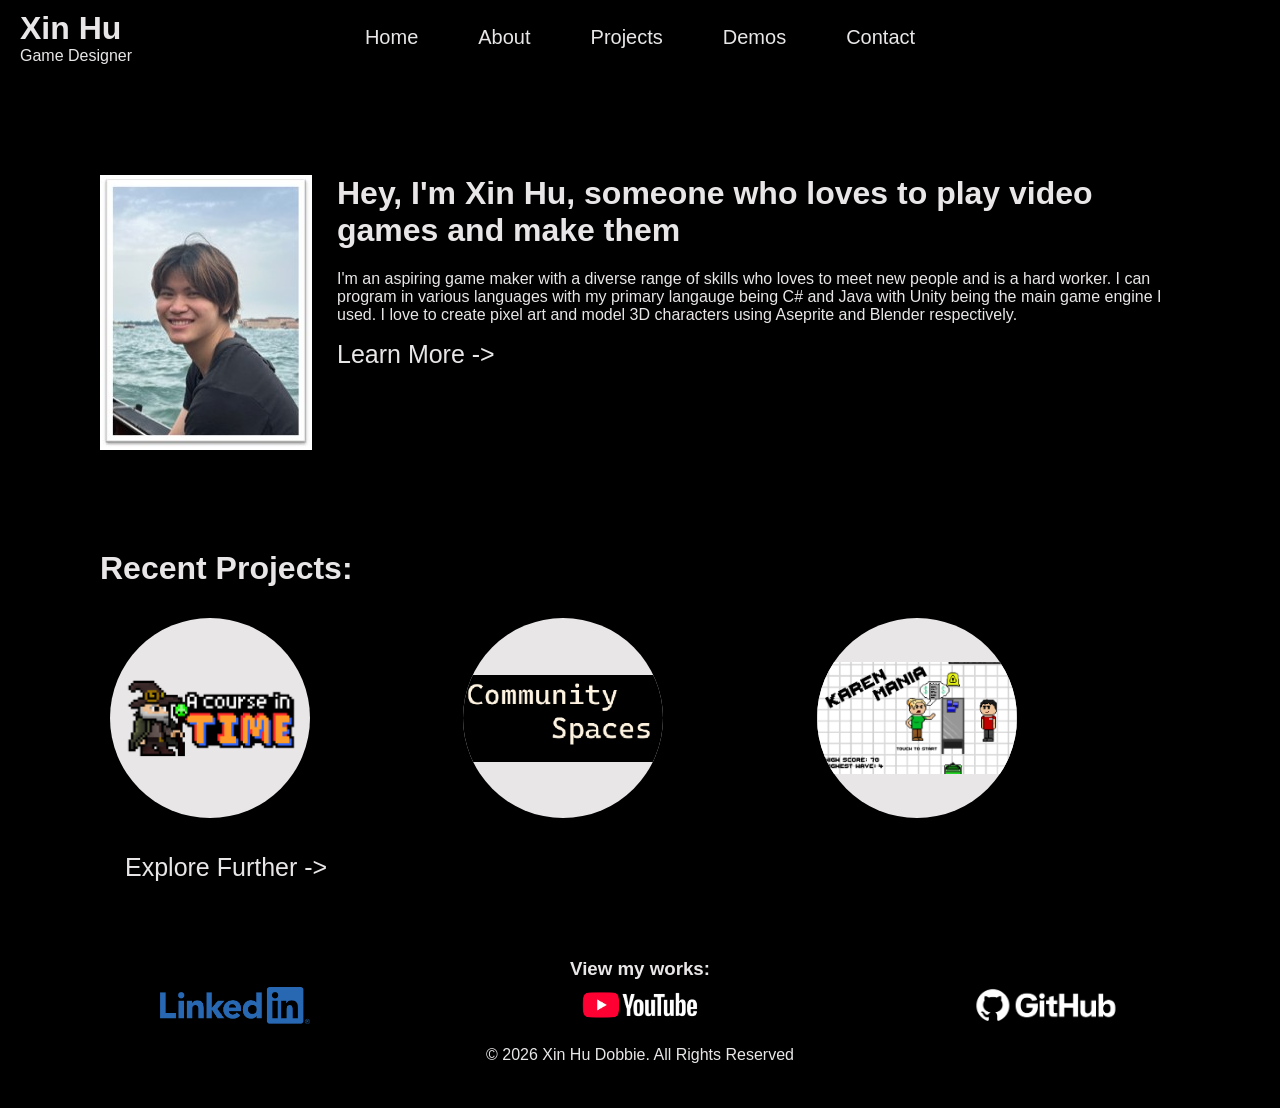
<file: docs/index.html>
<!DOCTYPE html>
<html>
    <head>
        <title>Portfolio</title>
        <link rel="stylesheet" href="style.css">
        <script src="./jquery-4.0.0.min.js"></script>
    </head>

    <script>
        $(document).ready(function(){
            $(".project-item").mouseenter(function(){
                $(this).find('p').css("visibility", "visible");
                $(this).find('img').css("opacity", "0");
                $(this).css({
                    "background-color": "black",
                    "cursor": "pointer",
                });
            });
            
            $(".project-item").mouseleave(function(){
                $(this).find('p').css("visibility", "hidden");
                $(this).find('img').css("opacity", "100");
                $(this).css({
                    "background-color": "#E9E6E7",
                    "cursor": "default",
                });
            });

            $("#home-link").click(function(){
                window.location.href = "index.html"
            });

            $("#about-link").click(function(){
                window.location.href = "about.html"
            });

              $("#about-button").click(function(){
                window.location.href = "about.html"
            });

            $("#project-link").click(function(){
                window.location.href = "project.html"
            });

            $("#project-button").click(function(){
                window.location.href = "project.html"
            });

            $("#demo-link").click(function(){
                window.location.href = "demo.html"
            });

            $("#contact-link").click(function(){
                window.location.href = "contact.html"
            });

            $("#course-time").click(function(){
                window.location.href = "https://crumpyofcl.itch.io/a-course-in-time"
            });

            $("#community").click(function(){
                window.location.href = "https://rediscool.itch.io/community-spaces"
            });

            $("#karen").click(function(){
                window.location.href = "https://github.com/Fire5126/Karan-Mania"
            });
        });
    </script>

    <body>  
        <header id="header">
       
            <div id="header-text">
                <h1 id="header-title">Xin Hu</h1>
                <p1 id="header-subtitle">Game Designer</p1>
            </div>
            <nav>
                <div id="header-links">
                   <button id="home-link"><p1  class="header-link">Home</p1></button>
                    <button id="about-link"><p1 class="header-link">About</p1></button>
                    <button id="project-link"><p1 class="header-link">Projects</p1></button>
                    <button id="demo-link"><p1 class="header-link">Demos</p1></button>
                    <button id="contact-link"><p1 class="header-link">Contact</p1></button>
                </div>
            </nav>

            <img id="header-logo">

        </header>

        <div id="intro">
            <img src="./Imgs/XinHu.jpg" alt="A Picture of Xin Hu">
            <div>
                <h1 id="intro-title">Hey, I'm Xin Hu, someone who loves to play video games and make them</h1>
                <p id="intro-description">I'm an aspiring game maker with a diverse range of skills who loves to meet new people and is a hard worker. I can program in various languages with my primary langauge being C# and Java with Unity being the main game engine I used. I love to create pixel art and model 3D characters using Aseprite and Blender respectively. </p>
                <button id="about-button"><p1>Learn More -></a></button>
            </div>
        </div>

        <div id="recent-projects">
            <h1>Recent Projects:</h1>

            <div id="project-grid">
                <div class="project-item" id="course-time"><img src="./Imgs/ACourseInTime.png" alt="A Course in Time"><p class="project-text">2D fantasy side scroller puzzle platformer where you play as a wizard with control over time</p></div>
                <div class="project-item" id="community"><img src="./Imgs/CommunitySpace.png" alt="Community Spaces"><p class="project-text">Co-op turn based strategy game where you and you're friend has to build a diverse community</p></div>
                <div class="project-item" id="karen"><img src="./Imgs/KarenMania.png" alt="Karen Mania"><p class="project-text">2D Top Down wave shooter where you play as a 'Karen' and throw tp at workers</p></div>
            </div>

            <button id="project-button"><p1>Explore Further -></a></button>
        </div>

        <footer id="footer">
            <!-- Links to various socials to get in contact with me -->
            <h3 id="footer-text">View my works:</h3>
            <nav>
                <ul id="footer-links">
                    <li class="media-link"><a href="https://www.linkedin.com/in/xin-hu-dobbie-929366380/"><img class="media-logo" src="./Imgs/LI-Logo.png" alt="LinkedIn logo link"></a></li>
                    <li class="media-link"><a href="https://www.youtube.com/@BinDiverC"><img class="media-logo" src="./Imgs/yt_logo_fullcolor_white_digital.png" alt="Youtube logo link"></a></li>
                    <li class="media-link"><a href="https://github.com/Fire5126"><img class="media-logo" src="./Imgs/GitHub_Lockup_White_Clearspace.png" alt="GitHub logo link"></a></li>
                </ul>
            </nav>
            <p id="footer-copyright">&copy; 2026 Xin Hu Dobbie. All Rights Reserved</p>
        </footer>
    </body>
</html>
</file>
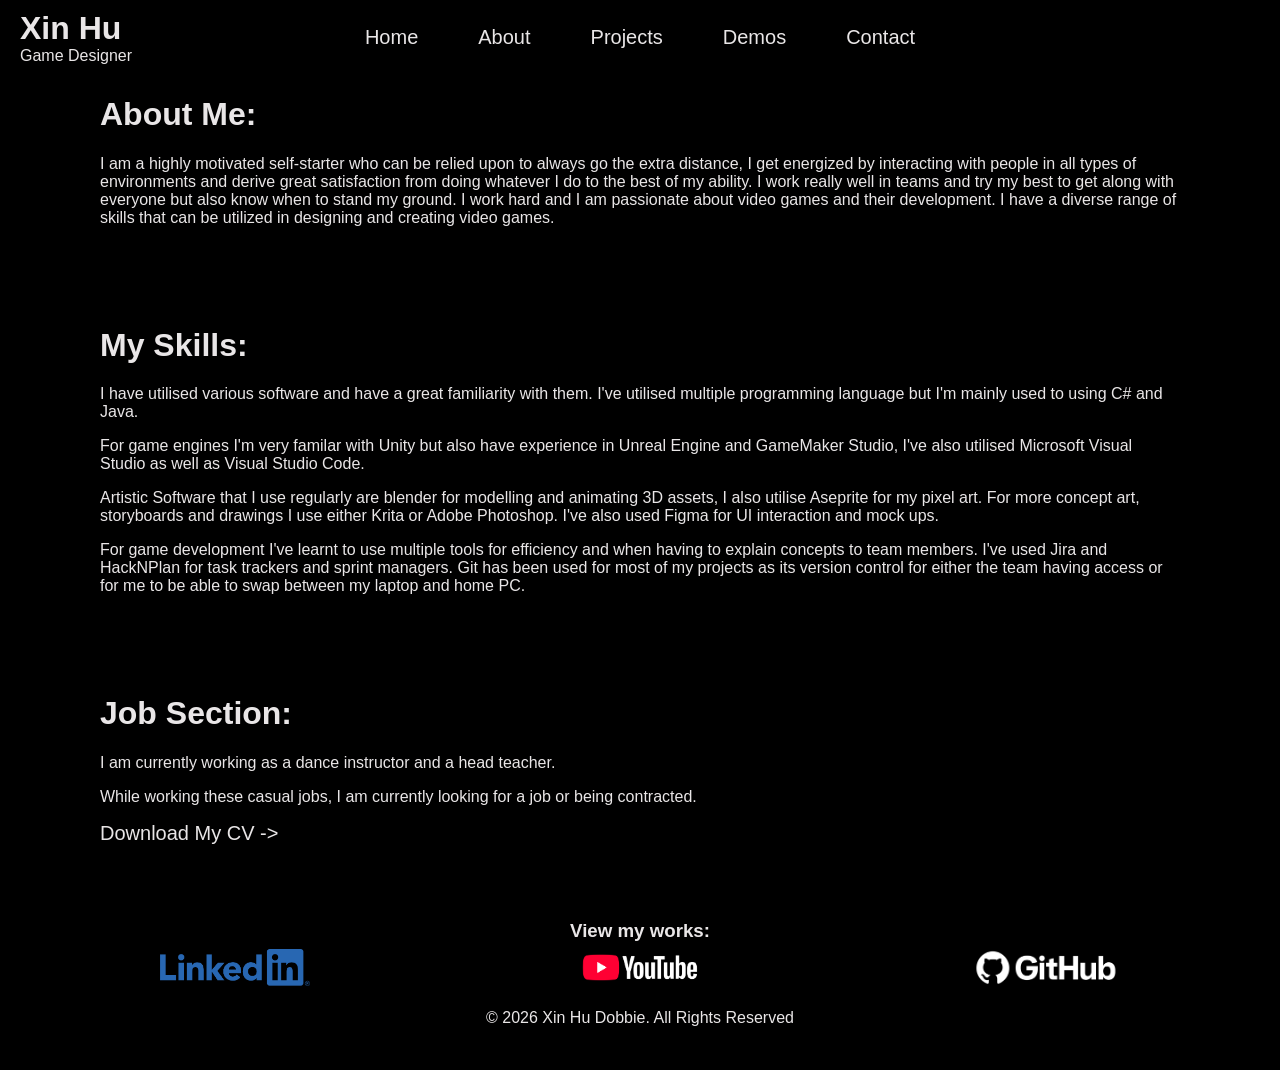
<file: docs/about.html>
<!DOCTYPE html>
<html>
    <head>
        <title>Portfolio</title>
        <link rel="stylesheet" href="style.css">
        <script src="./jquery-4.0.0.min.js"></script>
    </head>

    <script>
        $(document).ready(function(){
            $("#home-link").click(function(){
                window.location.href = "index.html"
            });

            $("#about-link").click(function(){
                window.location.href = "about.html"
            });

              $("#about-button").click(function(){
                window.location.href = "about.html"
            });

            $("#project-link").click(function(){
                window.location.href = "project.html"
            });

            $("#demo-link").click(function(){
                window.location.href = "demo.html"
            });

            $("#contact-link").click(function(){
                window.location.href = "contact.html"
            });

            $("#cv-button").click(function(e){
                e.preventDefault();
                window.location.href = "XDobbie_CV.pdf"
            });
        });
    </script>

    <body>  
        <header id="header">
       
            <div id="header-text">
                <h1 id="header-title">Xin Hu</h1>
                <p1 id="header-subtitle">Game Designer</p1>
            </div>
            <nav>
                <div id="header-links">
                   <button><p1 id="home-link" class="header-link">Home</p1></button>
                    <button><p1 id="about-link" class="header-link">About</p1></button>
                    <button><p1 id="project-link" class="header-link">Projects</p1></button>
                    <button><p1 id="demo-link" class="header-link">Demos</p1></button>
                    <button><p1 id="contact-link" class="header-link">Contact</p1></button>
                </div>
            </nav>

            <img id="header-logo">
        </header>

        <div id="about-section">
            <h1>About Me:</h1>
            <p>I am a highly motivated self-starter who can be relied upon to always go the extra distance, I get energized by interacting with people in all types of environments and derive great satisfaction from doing whatever I do to the best of my ability. I work really well in teams and try my best to get along with everyone but also know when to stand my ground. I work hard and  I am passionate about video games and their development. I have a diverse range of skills that can be utilized in designing and creating video games.</p>
        </div>

        <div id="skill-section">
            <h1>My Skills:</h1>
            <p>I have utilised various software and have a great familiarity with them. I've utilised multiple programming language but I'm mainly used to using C# and Java.</p>
            <p>For game engines I'm very familar with Unity but also have experience in Unreal Engine and GameMaker Studio, I've also utilised Microsoft Visual Studio as well as Visual Studio Code.</p>
            <p>Artistic Software that I use regularly are blender for modelling and animating 3D assets, I also utilise Aseprite for my pixel art. For more concept art, storyboards and drawings I use either Krita or Adobe Photoshop. I've also used Figma for UI interaction and mock ups.</p>
            <p>For game development I've learnt to use multiple tools for efficiency and when having to explain concepts to team members. I've used Jira and HackNPlan for task trackers and sprint managers. Git has been used for most of my projects as its version control for either the team having access or for me to be able to swap between my laptop and home PC.</p>
        </div>

        <div id="job-section">
            <h1>Job Section:</h1>
            <p>I am currently working as a dance instructor and a head teacher.</p>
            <p>While working these casual jobs, I am currently looking for a job or being contracted.</p>
            <button id="cv-button">Download My CV -></button>
        </div>


        <footer id="footer">
            <!-- Links to various socials to get in contact with me -->
            <h3 id="footer-text">View my works:</h3>
            <nav>
                <ul id="footer-links">
                    <li class="media-link"><a href="https://www.linkedin.com/in/xin-hu-dobbie-929366380/"><img class="media-logo" src="./Imgs/LI-Logo.png" alt="LinkedIn logo link"></a></li>
                    <li class="media-link"><a href="https://www.youtube.com/@BinDiverC"><img class="media-logo" src="./Imgs/yt_logo_fullcolor_white_digital.png" alt="Youtube logo link"></a></li>
                    <li class="media-link"><a href="https://github.com/Fire5126"><img class="media-logo" src="./Imgs/GitHub_Lockup_White_Clearspace.png" alt="GitHub logo link"></a></li>
                </ul>
            </nav>
            <p id="footer-copyright">&copy; 2026 Xin Hu Dobbie. All Rights Reserved</p>
        </footer>
    </body>
</html>
</file>
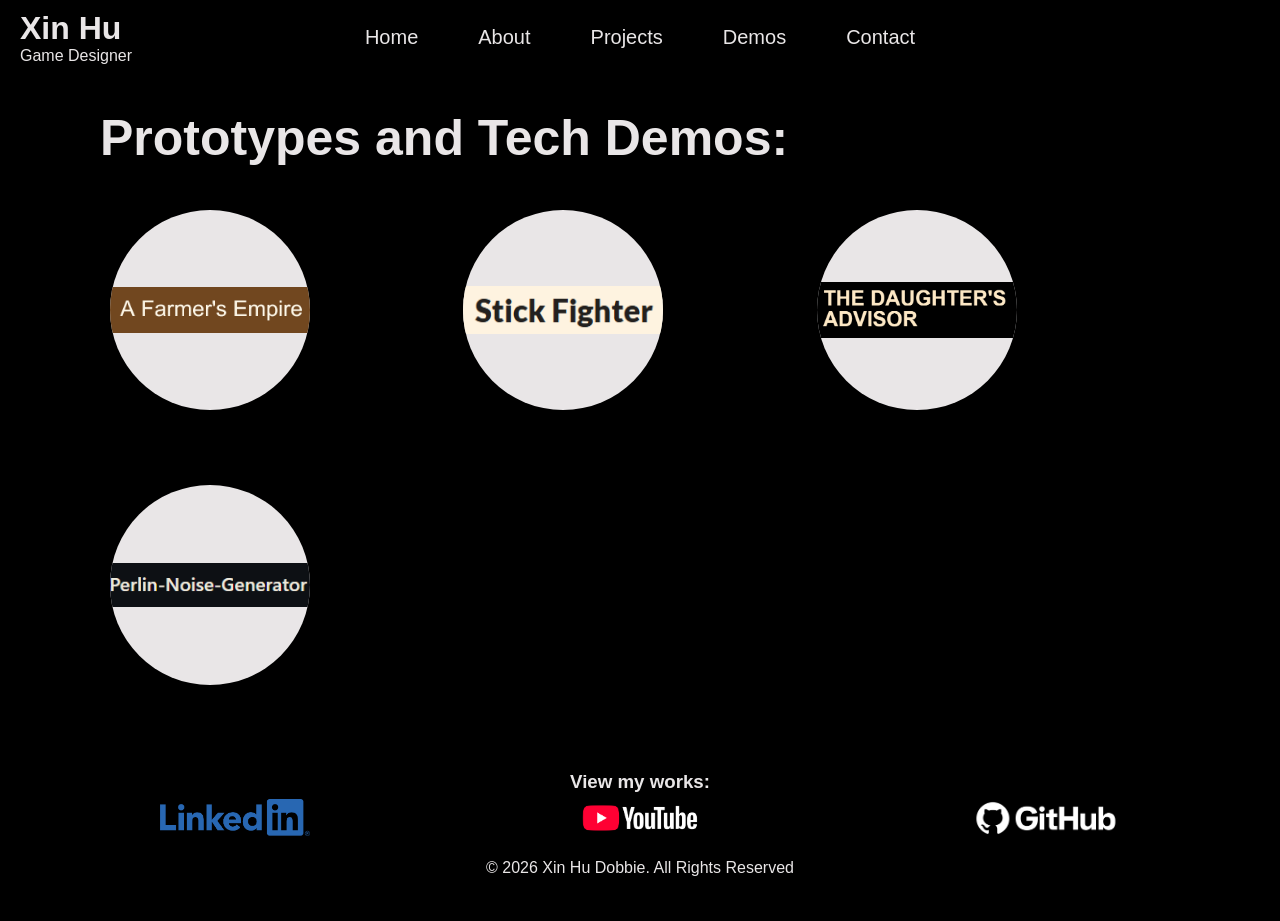
<file: docs/demo.html>
<!DOCTYPE html>
<html>
    <head>
        <title>Portfolio</title>
        <link rel="stylesheet" href="style.css">
        <script src="./jquery-4.0.0.min.js"></script>
    </head>

    <script>
        $(document).ready(function(){
            $(".project-item").mouseenter(function(){
                $(this).find('p').css("visibility", "visible");
                $(this).find('img').css("opacity", "0");
                $(this).css({
                    "background-color": "black",
                    "cursor": "pointer",
                });
            });
            
            $(".project-item").mouseleave(function(){
                $(this).find('p').css("visibility", "hidden");
                $(this).find('img').css("opacity", "100");
                $(this).css({
                    "background-color": "#E9E6E7",
                    "cursor": "default",
                });
            });

            $("#home-link").click(function(){
                window.location.href = "index.html"
            });

            $("#about-link").click(function(){
                window.location.href = "about.html"
            });

              $("#about-button").click(function(){
                window.location.href = "about.html"
            });

            $("#project-link").click(function(){
                window.location.href = "project.html"
            });

            $("#demo-link").click(function(){
                window.location.href = "demo.html"
            });

            $("#contact-link").click(function(){
                window.location.href = "contact.html"
            });

            $("#farmer-empire").click(function(){
                window.location.href = "https://github.com/Fire5126/Prototype3-FarmersEmpire"
            });

            $("#stick-fighter").click(function(){
                window.location.href = "https://xin-hu-dobbie.itch.io/stick-fighter"
            });

            $("#daughter-advisor").click(function(){
                window.location.href = "https://xin-hu-dobbie.itch.io/the-daughters-advisor"
            });

            $("#perlin-noise").click(function(){
                window.location.href = "https://github.com/Fire5126/Example-of-Perlin-Noise-Generator"
            });
        });
    </script>

    <body>  
        <header id="header">
       
            <div id="header-text">
                <h1 id="header-title">Xin Hu</h1>
                <p1 id="header-subtitle">Game Designer</p1>
            </div>
            <nav>
                <div id="header-links">
                   <button><p1 id="home-link" class="header-link">Home</p1></button>
                    <button><p1 id="about-link" class="header-link">About</p1></button>
                    <button><p1 id="project-link" class="header-link">Projects</p1></button>
                    <button><p1 id="demo-link" class="header-link">Demos</p1></button>
                    <button><p1 id="contact-link" class="header-link">Contact</p1></button>
                </div>
            </nav>

            <img id="header-logo">
        </header>

        <div id="projects">
            <h1 id="projects-title">Prototypes and Tech Demos:</h1>

            <div id="project-grid">
                <div class="project-item" id="farmer-empire"><img src="./Imgs/FarmerEmpire.png" alt="A Farmer's Empire"><p class="project-text">An idle clicker farming game where you player as a farmer inheriting their family's plot of land</p></div>
                <div class="project-item" id="stick-fighter"><img src="./Imgs/StickFighter.png" alt="Stick Fighter"><p class="project-text">A 2D side view fighting game where you play as unique stick figures fighting to be at the top</p></div>
                <div class="project-item" id="daughter-advisor"><img src="./Imgs/DaughtersAdvisor.png" alt="Daughter's Advisor"><p class="project-text">A medieval fantasy interactive narrative game where you must give advice to a princess</p></div>
                <div class="project-item" id="perlin-noise"><img src="./Imgs/PerlinNoise.png" alt="Perlin Noise Generator"><p class="project-text">A tech demo of a perlin noise generator to create terrain using the height map</p></div>
            </div>
        </div>

        <footer id="footer">
            <!-- Links to various socials to get in contact with me -->
            <h3 id="footer-text">View my works:</h3>
            <nav>
                <ul id="footer-links">
                    <li class="media-link"><a href="https://www.linkedin.com/in/xin-hu-dobbie-929366380/"><img class="media-logo" src="./Imgs/LI-Logo.png" alt="LinkedIn logo link"></a></li>
                    <li class="media-link"><a href="https://www.youtube.com/@BinDiverC"><img class="media-logo" src="./Imgs/yt_logo_fullcolor_white_digital.png" alt="Youtube logo link"></a></li>
                    <li class="media-link"><a href="https://github.com/Fire5126"><img class="media-logo" src="./Imgs/GitHub_Lockup_White_Clearspace.png" alt="GitHub logo link"></a></li>
                </ul>
            </nav>
            <p id="footer-copyright">&copy; 2026 Xin Hu Dobbie. All Rights Reserved</p>
        </footer>
    </body>
</html>
</file>
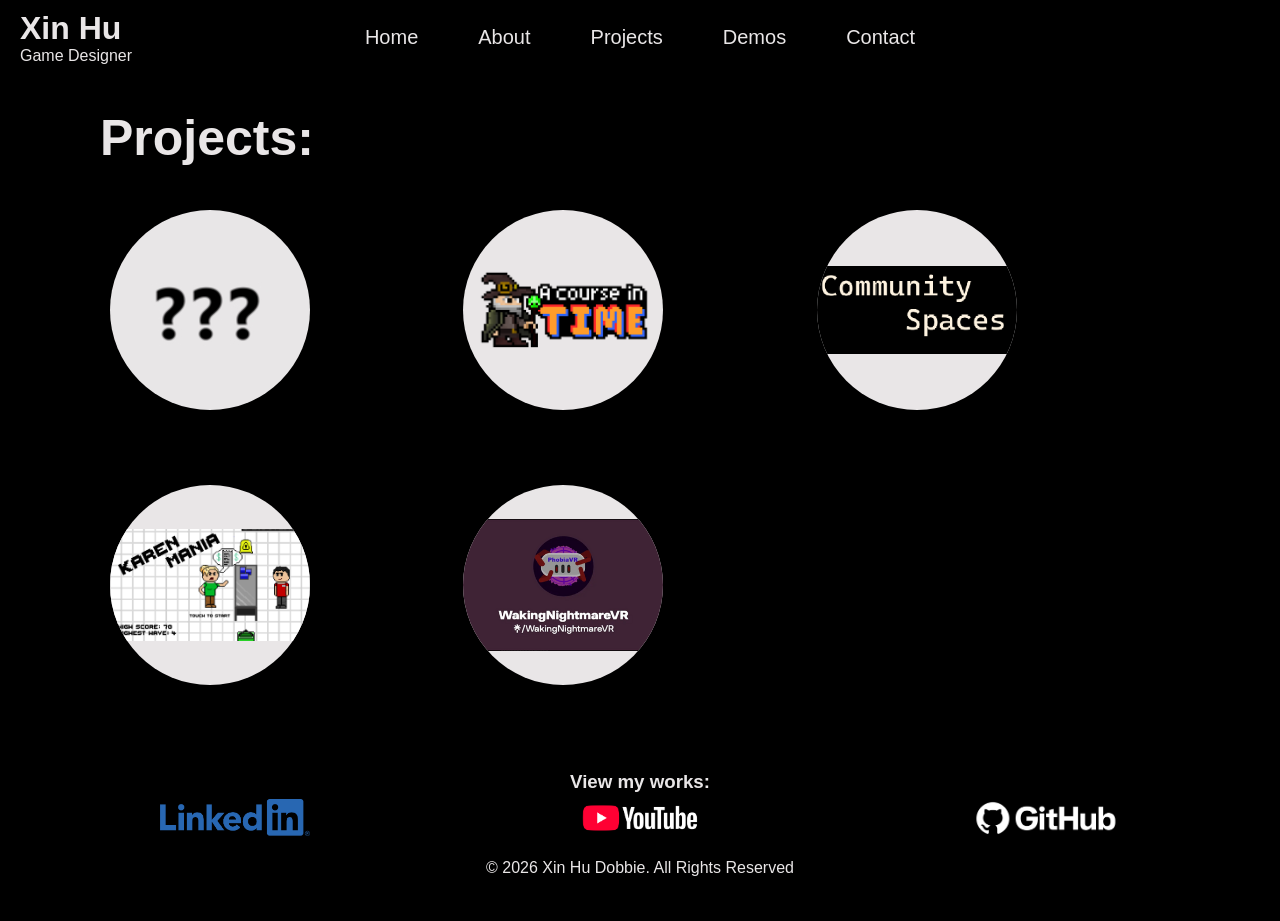
<file: docs/project.html>
<!DOCTYPE html>
<html>
    <head>
        <title>Portfolio</title>
        <link rel="stylesheet" href="style.css">
        <script src="./jquery-4.0.0.min.js"></script>
    </head>

    <script>
        $(document).ready(function(){
            $(".project-item").mouseenter(function(){
                $(this).find('p').css("visibility", "visible");
                $(this).find('img').css("opacity", "0");
                $(this).css({
                    "background-color": "black",
                    "cursor": "pointer",
                });
            });
            
            $(".project-item").mouseleave(function(){
                $(this).find('p').css("visibility", "hidden");
                $(this).find('img').css("opacity", "100");
                $(this).css({
                    "background-color": "#E9E6E7",
                    "cursor": "default",
                });
            });

            $("#home-link").click(function(){
                window.location.href = "index.html"
            });

            $("#about-link").click(function(){
                window.location.href = "about.html"
            });

              $("#about-button").click(function(){
                window.location.href = "about.html"
            });

            $("#project-link").click(function(){
                window.location.href = "project.html"
            });

            $("#demo-link").click(function(){
                window.location.href = "demo.html"
            });

            $("#contact-link").click(function(){
                window.location.href = "contact.html"
            });

            $("#a-course-in-time").click(function(){
                window.location.href = "https://crumpyofcl.itch.io/a-course-in-time"
            });

            $("#community-spaces").click(function(){
                window.location.href = "https://rediscool.itch.io/community-spaces"
            });

            $("#karen-mania").click(function(){
                window.location.href = "https://github.com/Fire5126/Karan-Mania"
            });

            $("#waking-nightmare").click(function(){
                window.location.href = "https://crumpyofcl.itch.io/waking-nightmare"
            });
        });
    </script>

    <body>  
        <header id="header">
       
            <div id="header-text">
                <h1 id="header-title">Xin Hu</h1>
                <p1 id="header-subtitle">Game Designer</p1>
            </div>
            <nav>
                <div id="header-links">
                   <button><p1 id="home-link" class="header-link">Home</p1></button>
                    <button><p1 id="about-link" class="header-link">About</p1></button>
                    <button><p1 id="project-link" class="header-link">Projects</p1></button>
                    <button><p1 id="demo-link" class="header-link">Demos</p1></button>
                    <button><p1 id="contact-link" class="header-link">Contact</p1></button>
                </div>
            </nav>

            <img id="header-logo">
        </header>

        <div id="projects">
            <h1 id="projects-title">Projects:</h1>

            <div id="project-grid">
                <div class="project-item" id="unknown"><img src="./Imgs/Unknown.jpg" alt="A Course in Time"><p class="project-text">Coming Soon!</p></div>
                <div class="project-item" id="a-course-in-time"><img src="./Imgs/ACourseInTime.png" alt="A Course in Time"><p class="project-text">2D fantasy side scroller puzzle platformer where you play as a wizard with control over time</p></div>
                <div class="project-item" id="community-spaces"><img src="./Imgs/CommunitySpace.png" alt="Community Spaces"><p class="project-text">Co-op turn based strategy game where you and you're friend has to build a diverse community</p></div>
                <div class="project-item" id="karen-mania"><img src="./Imgs/KarenMania.png" alt="Karen Mania"><p class="project-text">2D Top Down wave shooter where you play as a 'Karen' and throw tp at workers</p></div>
                <div class="project-item" id="waking-nightmare"><img src="./Imgs/WakingNightmare.png" alt="Waking Nightmare"><p class="project-text">VR Fear Experience where you play as an insomniac trying to fall asleep, but watch the darkness</p></div>
            </div>
        </div>

        <footer id="footer">
            <!-- Links to various socials to get in contact with me -->
            <h3 id="footer-text">View my works:</h3>
            <nav>
                <ul id="footer-links">
                    <li class="media-link"><a href="https://www.linkedin.com/in/xin-hu-dobbie-929366380/"><img class="media-logo" src="./Imgs/LI-Logo.png" alt="LinkedIn logo link"></a></li>
                    <li class="media-link"><a href="https://www.youtube.com/@BinDiverC"><img class="media-logo" src="./Imgs/yt_logo_fullcolor_white_digital.png" alt="Youtube logo link"></a></li>
                    <li class="media-link"><a href="https://github.com/Fire5126"><img class="media-logo" src="./Imgs/GitHub_Lockup_White_Clearspace.png" alt="GitHub logo link"></a></li>
                </ul>
            </nav>
            <p id="footer-copyright">&copy; 2026 Xin Hu Dobbie. All Rights Reserved</p>
        </footer>
    </body>
</html>
</file>
<file: docs/style.css>
body {
    margin: 0;
    padding: 0;
    background-color: black;
    color: #E9E6E7;
    font-family:'Gill Sans', 'Gill Sans MT', Calibri, 'Trebuchet MS', sans-serif;
}

#header {
    display: flex;
    justify-content: space-between;
    align-items: center;
    margin: 0;
    padding: 10px 20px;
}

#header-text{
    flex: 1;
}

#header-title{
    margin: 0;
}

#header-links {
    display: flex;
    justify-content: space-between;
    align-items: center;
    list-style-type: none;
    flex: 0 1 auto;
    margin: 0;
    width: 100%;
    height: 50px;
}

#header-links button {
    flex-grow: 1;
    margin: 0;
    padding: 0px 30px;
    min-width: 30px;
    height: 100%;
    background-color: black;
    color: #E9E6E7;
    border: none;
    cursor: pointer;
    font-family:'Gill Sans', 'Gill Sans MT', Calibri, 'Trebuchet MS', sans-serif;
}

#header-links button:hover {
    color: darkgray;
}

.header-link {
    margin: 0;
    padding: 0;
    
    display: flex;
    justify-content: center;
    align-items: center;
    flex: 1;
    width: 100%;
    font-size: 20px;
}

#header-logo {
    flex: 1;
    display: flex;
    justify-content: flex-end;
}

#intro {
    margin-left: 100px;
    margin-right: 100px;
    margin-top: 100px;
    display: flex;
    justify-content: space-between;
}

#intro-title {
    margin-left: 25px;
    margin-top: 0;
}

#intro-description {
    margin-left: 25px;
}

#about-button {
    margin-left: 25px;
    color: #E9E6E7;
    appearance: none;
    background: none;
    border: none;
    padding: 0;
    font-family:'Gill Sans', 'Gill Sans MT', Calibri, 'Trebuchet MS', sans-serif;
    font-size: 25px;
}

#about-button:hover {
    color: darkgray;
    cursor: pointer;
}

#recent-projects {
    margin-left: 100px;
    margin-right: 100px;
    margin-top: 100px;
}

#project-grid {
    display: grid;
    grid-template-columns: auto auto auto;
    padding: 10px;

    row-gap: 75px;
}

.project-item{
    width: 200px;
    height: 200px;
    overflow: hidden;
    border-radius: 50%;
    background-color: #E9E6E7;
    
    display: flex;
    justify-content: center;
    align-items: center;
    position: relative;
}

.project-item img {
    max-width: 100%;
    max-height: 100%;
    width: auto;
    height: auto;
    display: block;
}

.project-item p {
    position: absolute;
    font-size: 19px;
    width: 150px;
    visibility: hidden;
    padding: 5px;
    background-color: black
}

#project-button {
    margin-left: 25px;
    margin-top: 25px;
    padding: 0;

    appearance: none;
    background: none;
    border: none;

    font-family:'Gill Sans', 'Gill Sans MT', Calibri, 'Trebuchet MS', sans-serif;
    font-size: 25px;
    color: #E9E6E7;
}

#project-button:hover {
    color: darkgray;
    cursor: pointer;
}

#footer {
    padding: 2%;
    padding-bottom: 0;
    margin: 0;
    height: 150px;
    margin-top: 50px;
}

#footer-copyright {
    height: auto;
    display: flex;
    justify-content: center;
    align-items: center;   
}

#footer-text {
    display: flex;
    justify-content: center;
    align-items: center;   
    margin: 0;
    padding: 0;
}

#footer-links{
    display: flex;
    justify-content: center;
    align-items: center;
    list-style-type: none;
    padding: 0;
    margin: 0;
    width: 100%;
}

.media-logo{
    width: 150px;
    height: auto;
}

.media-link {
    width: 33%;
    margin: 0;
    padding: 0;

    display: flex;
    justify-content: center;
    align-items: center;    
}

.media-link a {
    margin: 0;
    padding: 0;
    
    display: flex;
    justify-content: center;
    align-items: center;
    width: 100%;
}

#about-section {
    margin-left: 100px;
    margin-right: 100px;
}

#skill-section {
    margin-left: 100px;
    margin-right: 100px;
    margin-top: 100px;
}

#job-section {
    margin-left: 100px;
    margin-right: 100px;
    margin-top: 100px;
}

#cv-button {
    padding: 0;

    appearance: none;
    background: none;
    border: none;

    font-family:'Gill Sans', 'Gill Sans MT', Calibri, 'Trebuchet MS', sans-serif;
    font-size: 20px;
    color: #E9E6E7;
}

#cv-button:hover {
    cursor: pointer;
    color: darkgrey;
}

#projects {
    margin-left: 100px;
    margin-right: 100px;
    margin-top: 30px;
}

#projects-title {
    font-size: 50px;
}

#information-container {
    border-radius: 5px;
    background-color: darkgray;
    padding: 30px;
    margin: 150px;
}

#fname, #femail, #fcountry, #fmessage {
    width: 100%;
    padding: 12px;
    border: 1px solid #04AA6D;
    border-radius: 4px;
    box-sizing: border-box;
    margin-top: 6px;
    margin-bottom: 16px;
    resize: vertical
}

.select2-container--elegant .select2-selection--single  {
    background-color: #f8f9fa;
    width: 100%;
    border: 1px solid #04AA6D;
    border-radius: 4px;
    box-sizing: border-box;
    margin-top: 6px;
    margin-bottom: 16px;
    resize: vertical
}

.select2-container--elegant .select2-selection--single .select2-selection__rendered {
    color: #1e293b;
    font-size: 14px;
    line-height: 26px;
}

.select2-container--elegant .select2-results__option--highlighted[aria-selected] {
  background-color: #3b82f6;
  color: #000000;
}

.select2-container--elegant .select2-results__option[aria-selected="true"] {
  background-color: #e2e8f0;
  color: #000000;
}

#form-submission {
  background-color: #04AA6D;
  color: white;
  padding: 12px 20px;
  border: none;
  border-radius: 4px;
  cursor: pointer;
}

#form-submission:hover {
  background-color: #45a049;
}
</file>
